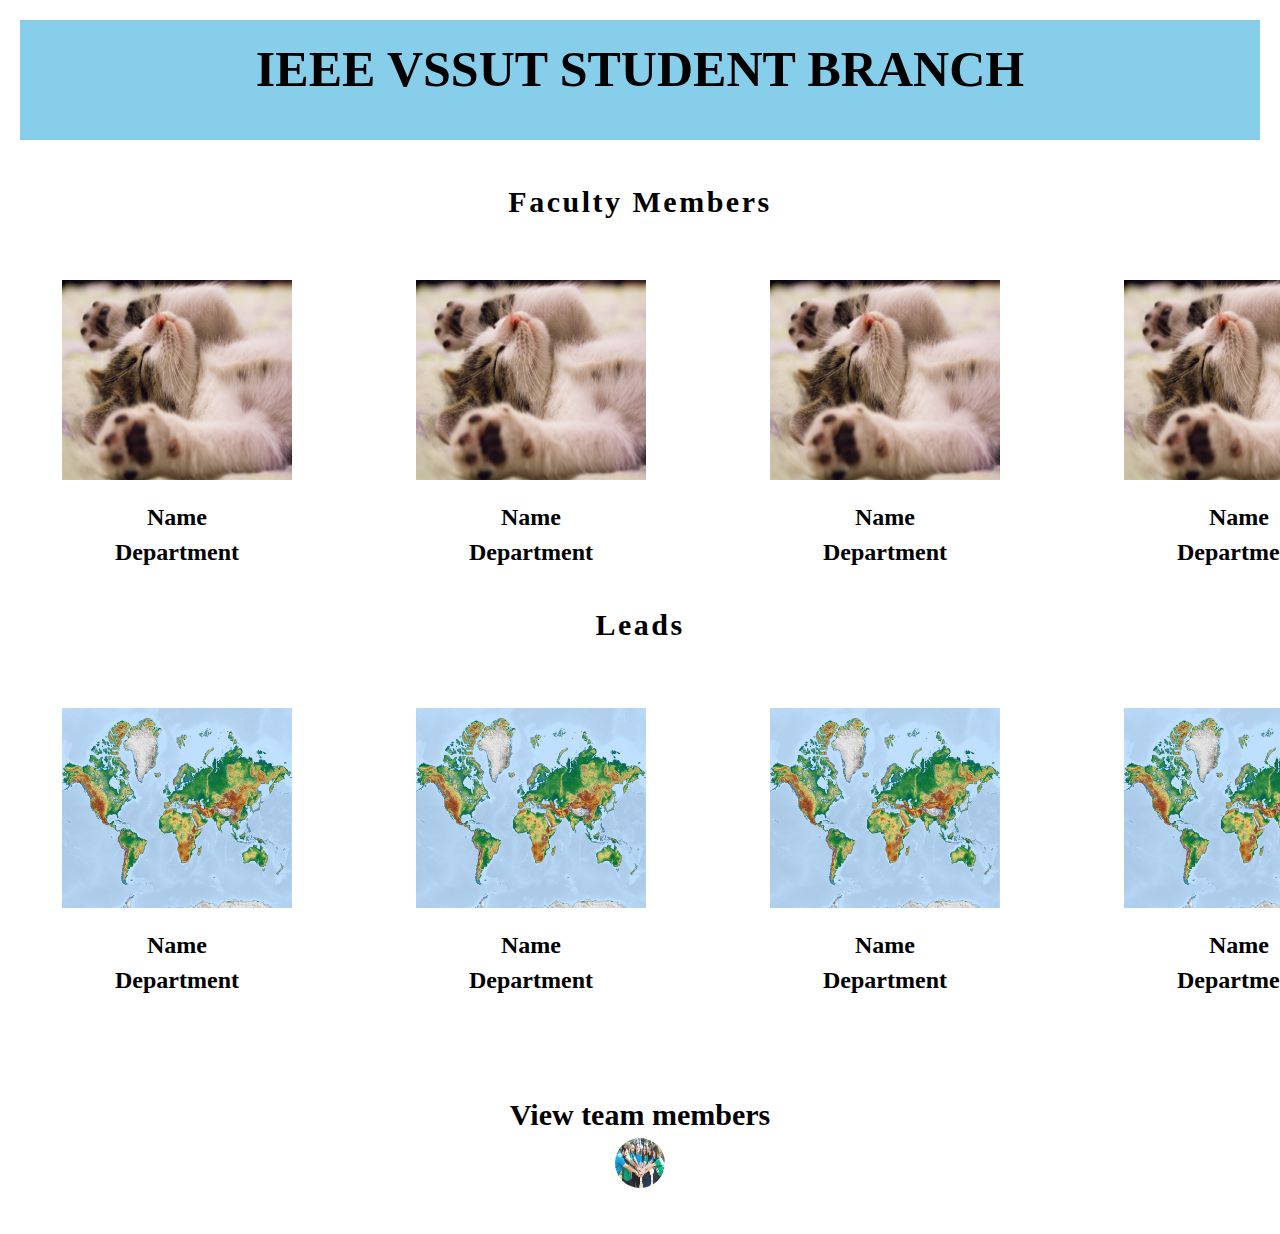
<file: index.html>
<!DOCTYPE html>
<html lang="en">
<head>
    <meta charset="UTF-8">
    <meta http-equiv="X-UA-Compatible" content="IE=edge">
    <meta name="viewport" content="width=device-width, initial-scale=1.0">
    <link rel="stylesheet" href="index.css">
    <title>IEEE Members Page</title>
</head>
<body>
    <h1 class="team">IEEE VSSUT STUDENT BRANCH</h1>

    <section>
        <h2 class = "head1">Faculty Members</h2>
        <div class="faculty">
            <div class="fac1">
                <img src="kitten.png" alt="member1">
                <h4>Name</h4>
                <h4>Department</h4>
            </div>
            <div class="fac1">
                <img src="kitten.png" alt="member1">
                <h4>Name</h4>
                <h4>Department</h4>
            </div>
            <div class="fac1">
                <img src="kitten.png" alt="member1">
                <h4>Name</h4>
                <h4>Department</h4>
            </div>
            <div class="fac1">
                <img src="kitten.png" alt="member1">
                <h4>Name</h4>
                <h4>Department</h4>
            </div>
        </div>
    </section>

    <section class="ld">
        <h1 class="head2">Leads</h1>
        <div class="lead">
            <div class="lead1">
                <img src="map.jpg" alt="member1">
                <h4>Name</h4>
                <h4>Department</h4>
            </div>
            <div class="lead1">
                <img src="map.jpg" alt="member1">
                <h4>Name</h4>
                <h4>Department</h4>
            </div>
            <div class="lead1">
                <img src="map.jpg" alt="member1">
                <h4>Name</h4>
                <h4>Department</h4>
            </div>
            <div class="lead1">
                <img src="map.jpg" alt="member1">
                <h4>Name</h4>
                <h4 class="subhead">Department</h4>
            </div>
        </div>
    </section>
    <br>

    <div class="link">
        <h3>View team members</h3>
        <a href="team.html" class="link"><img class="img1" src="team.jpeg"></a>
        
    </div>
    
</body>
</html>
</file>
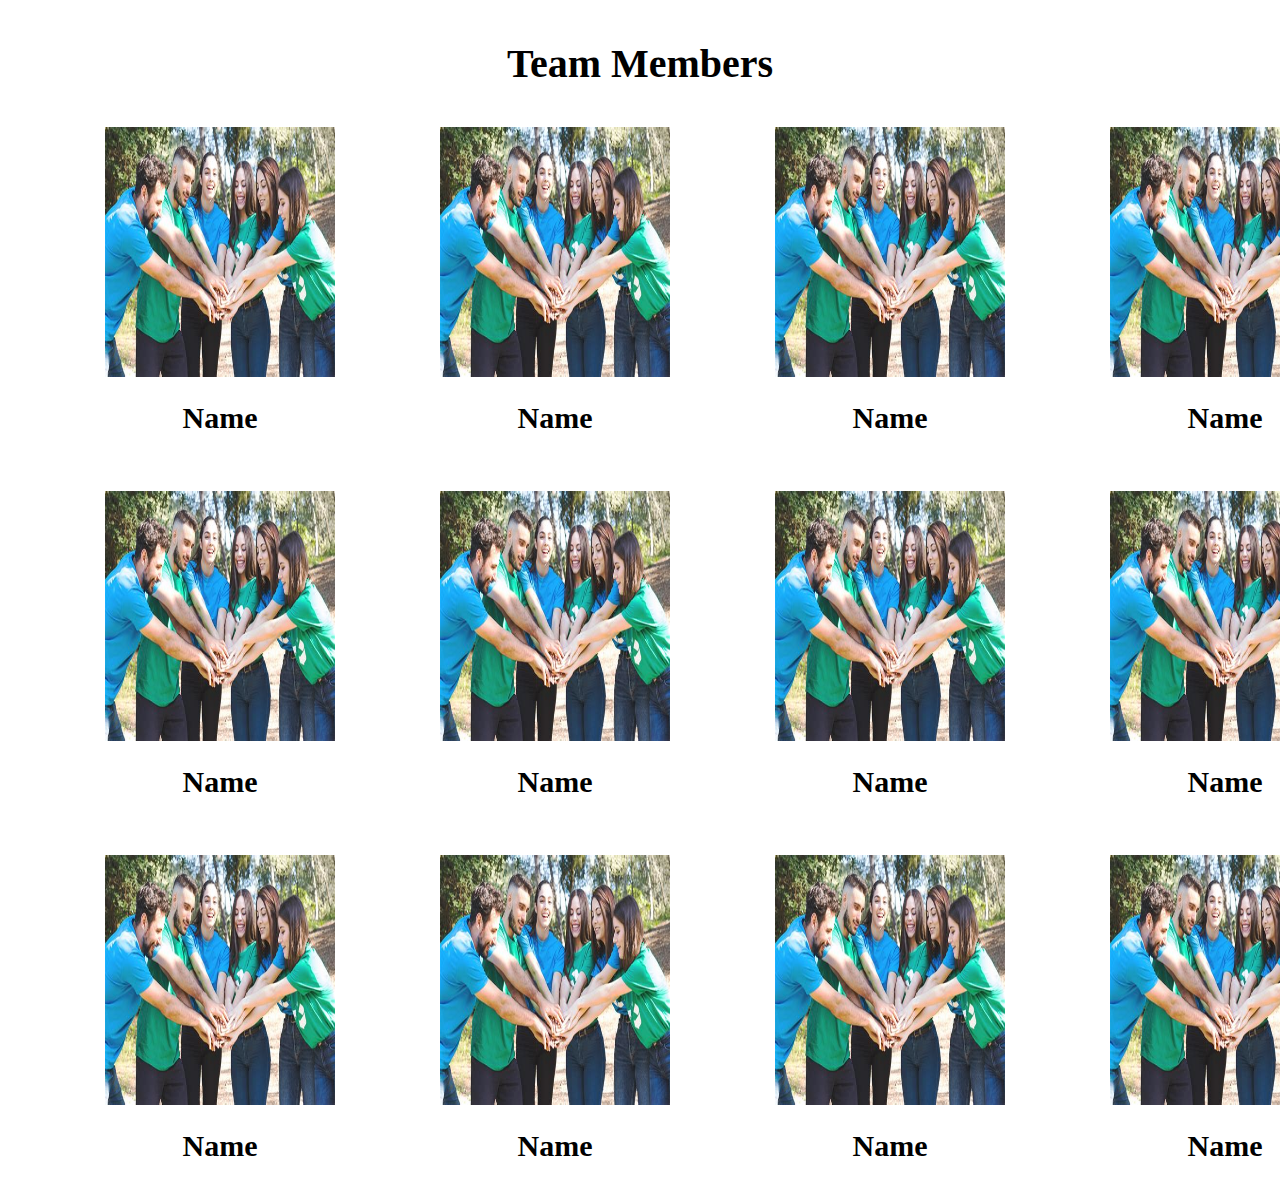
<file: team.html>
<!DOCTYPE html>
<html lang="en">
<head>
    <meta charset="UTF-8">
    <meta http-equiv="X-UA-Compatible" content="IE=edge">
    <meta name="viewport" content="width=device-width, initial-scale=1.0">
    <link rel="stylesheet" href="team.css">
    <title>Team</title>
</head>
<body>
    <h1>Team Members</h1>
    <section class="sec1">
        <div>
            <img src="team.jpeg">
            <h4>Name</h4>
        </div>
        <div>
            <img src="team.jpeg">
            <h4>Name</h4>
        </div>
        <div>
            <img src="team.jpeg">
            <h4>Name</h4>
        </div>
        <div>
            <img src="team.jpeg">
            <h4>Name</h4>
        </div>
        
    </section>
    
    <br>
    <br>
    
    <section class="sec2">
        <div>
            <img src="team.jpeg">
            <h4>Name</h4>
        </div>
        <div>
            <img src="team.jpeg">
            <h4>Name</h4>
        </div>
        <div>
            <img src="team.jpeg">
            <h4>Name</h4>
        </div>
        <div>
            <img src="team.jpeg">
            <h4>Name</h4>
        </div>
    </section>

    <br>
    <br>

    <section class="sec3">
        <div>
            <img src="team.jpeg">
            <h4>Name</h4>
        </div>
        <div>
            <img src="team.jpeg">
            <h4>Name</h4>
        </div>
        <div>
            <img src="team.jpeg">
            <h4>Name</h4>
        </div>
        <div>
            <img src="team.jpeg">
            <h4>Name</h4>
        </div>
    </section>

</body>
</html>
</file>
<file: index.css>
*{
    margin: 0;
    height: 0;
    box-sizing: border-box;
}

.team{
    text-align: center;
    font-size: 50px;
    padding: 30px;
    margin: 20px;
    height: 120px;
    background-color: skyblue;
    background-size: contain;
}
.team{
    text-align: center;
    padding:20px;
  }

.head1{
    text-align: center;
    font-size: 30px;
    letter-spacing: 2.5px;
    margin-top: 8px;
    margin-bottom: 8px;
    padding: 25px; 
    
}

.faculty{
    display: flex;
    flex-direction: row;
}

.fac1{
    margin: 7px;
    padding: 55px;
}

img{
    width: 230px;
    height: 200px; 

}
img:hover {
    transform: scale(1.2);
    transition-timing-function: ease-in-out;
    border-radius: 15px;
}

h4{
    text-align: center;
    font-size: 24px;
    padding: 15px;
    margin: 5px;
}

.ld{
    padding-top: 400px;
}

.head2{
    padding: 30px;
    text-align: center;
    font-size: 30px;
    letter-spacing: 2.5px;
    margin-top: 18px;
    margin-bottom: 8px;
}

.lead{
    display: flex;
    flex-direction: row;
}

.lead1{
    padding: 55px;
    margin: 7px;
}
.subhead{
    padding-bottom: 20px;
}

.link{
    padding-top: 500px;
    text-align: center;
    padding-bottom: 30px;

}

a{
    text-decoration: none;
    color: black;
    font-size: 30px;
    font-weight: bolder;
    
}

.img1{
    width: 70px;
    height: 70px;
    border-radius: 50%;
    padding: 10px;
}
h3{
    font-size: 30px;
    padding: 20px;
    margin-bottom: 10px;
}

@media(max-width:1050px){
    .team{
        font-size: 50px;
    }
}
@media(max-width:1020px){
    .team{
        font-size: 50px;
    }
    .fac1,.lead1{
        padding: 15px;
        margin: 7px;
        margin-top: 20px;
        padding-left: 40px;
        padding-bottom: 10px;
        padding-top: 50px;
    }
}
@media(max-width:950px){
    img{
        width: 100%;
        height: 230px;
        padding: 0px;
    }

    .fac1,.lead1{
        padding: 12px;
        margin: 6px;
        margin-top: 20px;
        padding-left: 30px;
        padding-bottom: 10px;
        padding-top: 50px;
    }
}

@media(max-width:900px){
    .team{
        font-size: 45px;
        height: 100px;
    }

    img{
        width: 100%;
        height: 200px;
        padding: 0px;
    }

    .fac1,.lead1{
        padding: 10px;
        margin: 5px;
        margin-top: 20px;
        padding-left: 25px;
        padding-bottom: 10px;
        padding-top: 50px;
    }
    
    .fac2,.lead2{
        padding: 10px;
        margin: 5px;
        margin-top: 20px;
        padding-top: 50px;
    }
}

@media(max-width:815px){
    .team{
        font-size: 40px;
        height: 100px;
    }

    .head1,.head2{
        font-size: 35px;
        letter-spacing: 1.5px;
    }

    .head2{
        padding: 10px;
        margin-top: 5px;
        margin-bottom: 2px;
    }

    img{
        width: 90%;
        height: 180px;
        padding: 0px;
    }

    .fac1,.lead1{
        padding: 5px;
        margin: 2px;
        margin-top: 20px;
        padding-left: 15px;
        padding-bottom: 10px;
        padding-top: 50px;
    }
    
    /*.fac2,.lead2{
        padding: 5px;
        margin: 2px;
        margin-top: 20px;
        padding-top: 50px;
    } */
}
@media(max-width:730px){
    .team{
        font-size: 35px;
        height: 95px;
    }

    .head1,.head2{
        font-size: 32px;
        letter-spacing: 1.5px;
    }

    .head2{
        padding: 2px;
        margin-top: 0px;
        margin-bottom: 2px;
    }

    .ld{
        padding-top: 350px;
    }

    img{
        width: 90%;
        height: 130px;
        padding: 0px;
    }

    .fac1,.lead1{
        padding: 5px;
        margin: 0px;
        margin-top: 20px;
        padding-left: 10px;
        padding-bottom: 10px;
        padding-top: 50px;
    }
    
    /*.fac2,.lead2{
        padding: 5px;
        margin: 0px;
        margin-top: 20px;
        padding-top: 50px;
    } */

    h4{
        font-size: 20px;
        padding: 5px;
        margin: 10px;
    }

    .link{
        padding-top: 400px;
        text-align: center;
        padding-bottom: 30px;
    }
}

@media(max-width:660px){
    .team{
        font-size: 32px;
        height: 95px;
    }
}

@media(max-width:600px){
    .team{
        font-size: 28px;
        height: 95px;
    }
}
</file>
<file: team.css>
*{
    padding: 0;
    margin: 0;
    box-sizing: border-box;
}

h1{
    margin: 20px;
    padding: 20px;
    text-align: center;
    font-size: 40px;
}

section{
    display: flex;
    flex-direction: row;
}

img{
    width: 230px;
    height: 250px;
}

div{
    padding-left: 105px;
    
}

h4{
    text-align: center;
    font-size: 30px;
    padding: 20px;
}
@media(max-width:1220px){
    img{
        height: 230px;
    }

    .div1{
        padding-left: 75px;
        
    }

    div{
        padding: 17px;
    }
}

@media(max-width:1000px){
    img{
        height: 230px;
    }

    .div1{
        padding-left: 55px;
        
    }

    div{
        padding: 10px;
    }
}

@media(max-width:850px){
    img{
        height: 230px;
    }

    .div1{
        padding-left: 20px;
        
    }

    div{
        padding: 2px;
    }
}


@media(max-width: 700px){
    img{
        width: 80%;
        height: 170px;
    }

    .div1{
        padding-left: 10px;
        
    }

    div{
        padding: 0px;
    }
    .sec1{
        flex-direction: column;
        text-align: center;
    }
    .sec2{
        flex-direction: column;
        text-align: center;
    }
    .sec3{
        flex-direction: column;
        text-align: center;
    }
}
</file>
